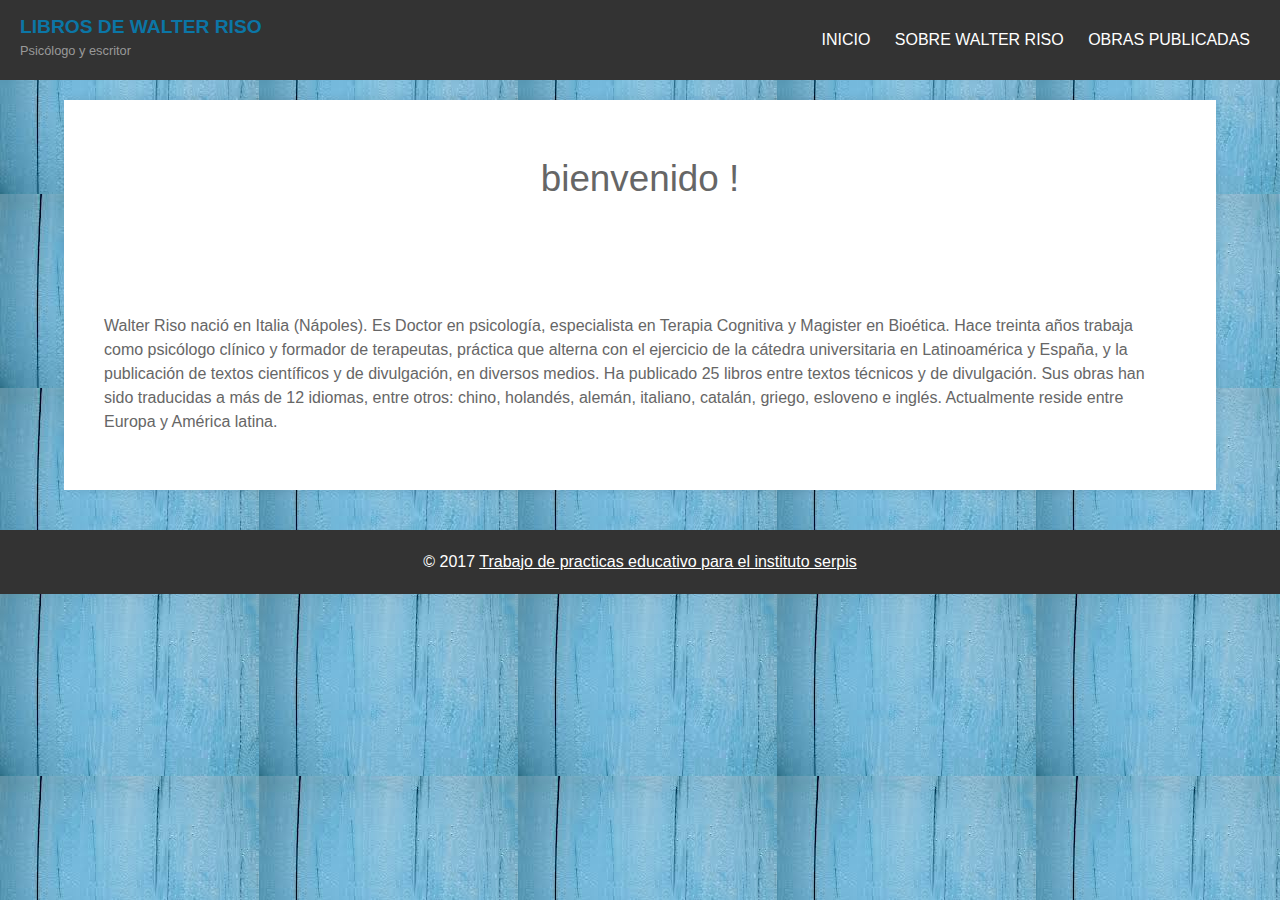
<file: obras/obras2.html>
<!DOCTYPE html>
<html lang="es">

<head>
    <meta charset="utf-8">
    <title>DAM. I.E.S SERPIS</title>

    <link rel="stylesheet" href="normalizeobras.css">
    <link rel="stylesheet" href="styleobras.css">

</head>

<body>

    <header id="main-header">

        <a id="logo-header" href="#">
            <span class="site-name">LIBROS DE WALTER RISO</span>
            <span class="site-desc">Psicólogo y escritor</span>
        </a> <!-- / #logo-header -->

        <nav>
            <ul>
                <li><a href="/obraspublicadas.html">INICIO</a></li>
                <li><a href="/sobrewalter.html"> SOBRE WALTER RISO </a></li>
                <li><a href="/obraspublicadas.html"> OBRAS PUBLICADAS </a></li>
            </ul>
        </nav>

    </header><!-- / #main-header -->


    <section id="main-content">

        <article>
            <header>
                <h1>bienvenido !</h1>
            </header>

            <div class="content">
                <p>
                    Walter Riso nació en Italia (Nápoles). Es Doctor en psicología, especialista en Terapia Cognitiva y Magister en Bioética. Hace treinta años trabaja como psicólogo clínico y formador de terapeutas, práctica que alterna con el ejercicio de la cátedra universitaria en Latinoamérica y España, y la publicación de textos científicos y de divulgación, en diversos medios.
                    Ha publicado 25 libros entre textos técnicos y de divulgación. Sus obras han sido traducidas a más de 12 idiomas, entre otros: chino, holandés, alemán, italiano, catalán, griego, esloveno e inglés.  Actualmente reside entre Europa y América latina.
                </p>
            </div>



        </article> <!-- /article -->



    </section> <!-- / #main-content -->



    <footer id="main-footer">
        <p>&copy; 2017 <a href="http://www.institutoserpis.org/">Trabajo de practicas educativo para el instituto serpis</a></p>
    </footer> <!-- / #main-footer -->



</body>

</html>
</file>
<file: obras/styleobras.css>
body {
	margin: 0;
	padding: 0;
	font-family: Helvetica, Arial, sans-serif;
	color: #666;
	background: url(/images/fondoazul.jpg);
	font-size: 1em;
	line-height: 1.5em;
	padding-top: 80px; /* Relleno superior igual a la altura de la cabecera*/
}

h1 {
	font-size: 2.3em;
	line-height: 1.3em;
	margin: 15px 0;
	text-align: center;
	font-weight: 300;
}

p {
	margin:  argin: 0 0 1.5em 0;
}

img {
	max-width: 100%;
	height: auto;
}

#main-header {
	background: #333;
	color: white;
	height: 80px;

	width: 100%; /* hacemos que la cabecera ocupe el ancho completo de la página */
	left: 0; /* Posicionamos la cabecera al lado izquierdo */
	top: 0; /* Posicionamos la cabecera pegada arriba */
	position: fixed; /* Hacemos que la cabecera tenga una posición fija */
}
#main-header a {
	color: white;
}

/*
* Logo
*/
#logo-header {
	float: left;
	padding: 15px 0 0 20px;
	text-decoration: none;
}
#logo-header:hover {
	color: #0b76a6;
}

#logo-header .site-name {
	display: block;
	font-weight: 700;
	font-size: 1.2em;
}

#logo-header .site-desc {
	display: block;
	font-weight: 300;
	font-size: 0.8em;
	color: #999;
}


/*
* Navegación
*/
nav {
	float: right;
}
nav ul {
	margin: 0;
	padding: 0;
	list-style: none;
	padding-right: 20px;
}

nav ul li {
	display: inline-block;
	line-height: 80px;
}

nav ul li a {
	display: block;
	padding: 0 10px;
	text-decoration: none;
}

nav ul li a:hover {
	background: #0b76a6;
}


#main-content {
	background: white;
	width: 90%;
	max-width: 1500px;
	margin: 20px auto;
	box-shadow: 0 0 10px rgba(0,0,0,.1);
}

#main-content header,
#main-content .content {
	padding: 40px;
}


#main-footer {
	background: #333;
	color: white;
	text-align: center;
	padding: 20px;
	margin-top: 40px;
}
#main-footer p {
	margin: 0;
}

#main-footer a {
	color: white;
}

#botonredondo {
	border-radius: 25px;
	background: #73AD21;

}

.image{
	width:30%;
	height: 30%;
	margin-top: 5em;
	margin-right: 1em;
	margin-bottom: 5em;
	margin-left: 2em;
	float: left;

}

.imagenborde {
	border: 10px solid transparent;
	padding: 1px;
	border-image: url(/images/obraspublicadas/bordeimagen.png) 30 round;
}


/*-- EXPOSICION--*/

#exponer {

	text-align-last: right;

	text-align: justify;

	font-family: "Times New Roman", Serif;

	font-style: italic;

	font-weight: bold;

	text-decoration:  underline;

	text-transform: capitalize;

	text-indent: 50px;

	letter-spacing: 1px;

	line-height: 1.4em;

	word-spacing: 10px;

	font-size: 1.5em;
}
</file>
<file: obras/normalizeobras.css>
/*! normalize.css v5.0.0 | MIT License*/

html {
    font-family: sans-serif; /* 1 */
    line-height: 1.15; /* 2 */
    -ms-text-size-adjust: 100%; /* 3 */
    -webkit-text-size-adjust: 100%; /* 3 */
}

/* Sections
========================================================================== */

/**
* Remove the margin in all browsers (opinionated).
*/

body {
    margin: 0;
}


article,
aside,
footer,
header,
nav,
section {
    display: block;
}

/**
* Correct the font size and margin on `h1` elements within `section` and
* `article` contexts in Chrome, Firefox, and Safari.
*/

h1 {
    font-size: 2em;
    margin: 0.67em 0;
}

/* Grouping content
========================================================================== */



figcaption,
figure,
main { /* 1 */
    display: block;
}



figure {
    margin: 1em 40px;
}



hr {
    box-sizing: content-box; /* 1 */
    height: 0; /* 1 */
    overflow: visible; /* 2 */
}


pre {
    font-family: monospace, monospace; /* 1 */
    font-size: 1em; /* 2 */
}

/* Text-level semantics
========================================================================== */



a {
    background-color: transparent; /* 1 */
    -webkit-text-decoration-skip: objects; /* 2 */
}



a:active,
a:hover {
    outline-width: 0;
}



abbr[title] {
    border-bottom: none; /* 1 */
    text-decoration: underline; /* 2 */
    text-decoration: underline dotted; /* 2 */
}



b,
strong {
    font-weight: inherit;
}


b,
strong {
    font-weight: bolder;
}



code,
kbd,
samp {
    font-family: monospace, monospace; /* 1 */
    font-size: 1em; /* 2 */
}



dfn {
    font-style: italic;
}



mark {
    background-color: #ff0;
    color: #000;
}



small {
    font-size: 80%;
}



sub,
sup {
    font-size: 75%;
    line-height: 0;
    position: relative;
    vertical-align: baseline;
}

sub {
    bottom: -0.25em;
}

sup {
    top: -0.5em;
}

/* Embedded content
========================================================================== */



audio,
video {
    display: inline-block;
}



audio:not([controls]) {
    display: none;
    height: 0;
}



img {
    border-style: none;
}



svg:not(:root) {
    overflow: hidden;
}

/* Forms
========================================================================== */


button,
input,
optgroup,
select,
textarea {
    font-family: sans-serif; /* 1 */
    font-size: 100%; /* 1 */
    line-height: 1.15; /* 1 */
    margin: 0; /* 2 */
}



button,
input { /* 1 */
    overflow: visible;
}



button,
select { /* 1 */
    text-transform: none;
}



button,
html [type="button"], /* 1 */
[type="reset"],
[type="submit"] {
    -webkit-appearance: button; /* 2 */
}



button::-moz-focus-inner,
[type="button"]::-moz-focus-inner,
[type="reset"]::-moz-focus-inner,
[type="submit"]::-moz-focus-inner {
    border-style: none;
    padding: 0;
}



button:-moz-focusring,
[type="button"]:-moz-focusring,
[type="reset"]:-moz-focusring,
[type="submit"]:-moz-focusring {
    outline: 1px dotted ButtonText;
}


fieldset {
    border: 1px solid #c0c0c0;
    margin: 0 2px;
    padding: 0.35em 0.625em 0.75em;
}



legend {
    box-sizing: border-box; /* 1 */
    color: inherit; /* 2 */
    display: table; /* 1 */
    max-width: 100%; /* 1 */
    padding: 0; /* 3 */
    white-space: normal; /* 1 */
}



progress {
    display: inline-block; /* 1 */
    vertical-align: baseline; /* 2 */
}


textarea {
    overflow: auto;
}



[type="checkbox"],
[type="radio"] {
    box-sizing: border-box; /* 1 */
    padding: 0; /* 2 */
}



[type="number"]::-webkit-inner-spin-button,
[type="number"]::-webkit-outer-spin-button {
    height: auto;
}



[type="search"] {
    -webkit-appearance: textfield; /* 1 */
    outline-offset: -2px; /* 2 */
}



[type="search"]::-webkit-search-cancel-button,
[type="search"]::-webkit-search-decoration {
    -webkit-appearance: none;
}



::-webkit-file-upload-button {
    -webkit-appearance: button; /* 1 */
    font: inherit; /* 2 */
}

/* Interactive
========================================================================== */



details, /* 1 */
menu {
    display: block;
}


summary {
    display: list-item;
}

/* Scripting
========================================================================== */



canvas {
    display: inline-block;
}



template {
    display: none;
}

/* Hidden
========================================================================== */



[hidden] {
    display: none;
}
</file>
